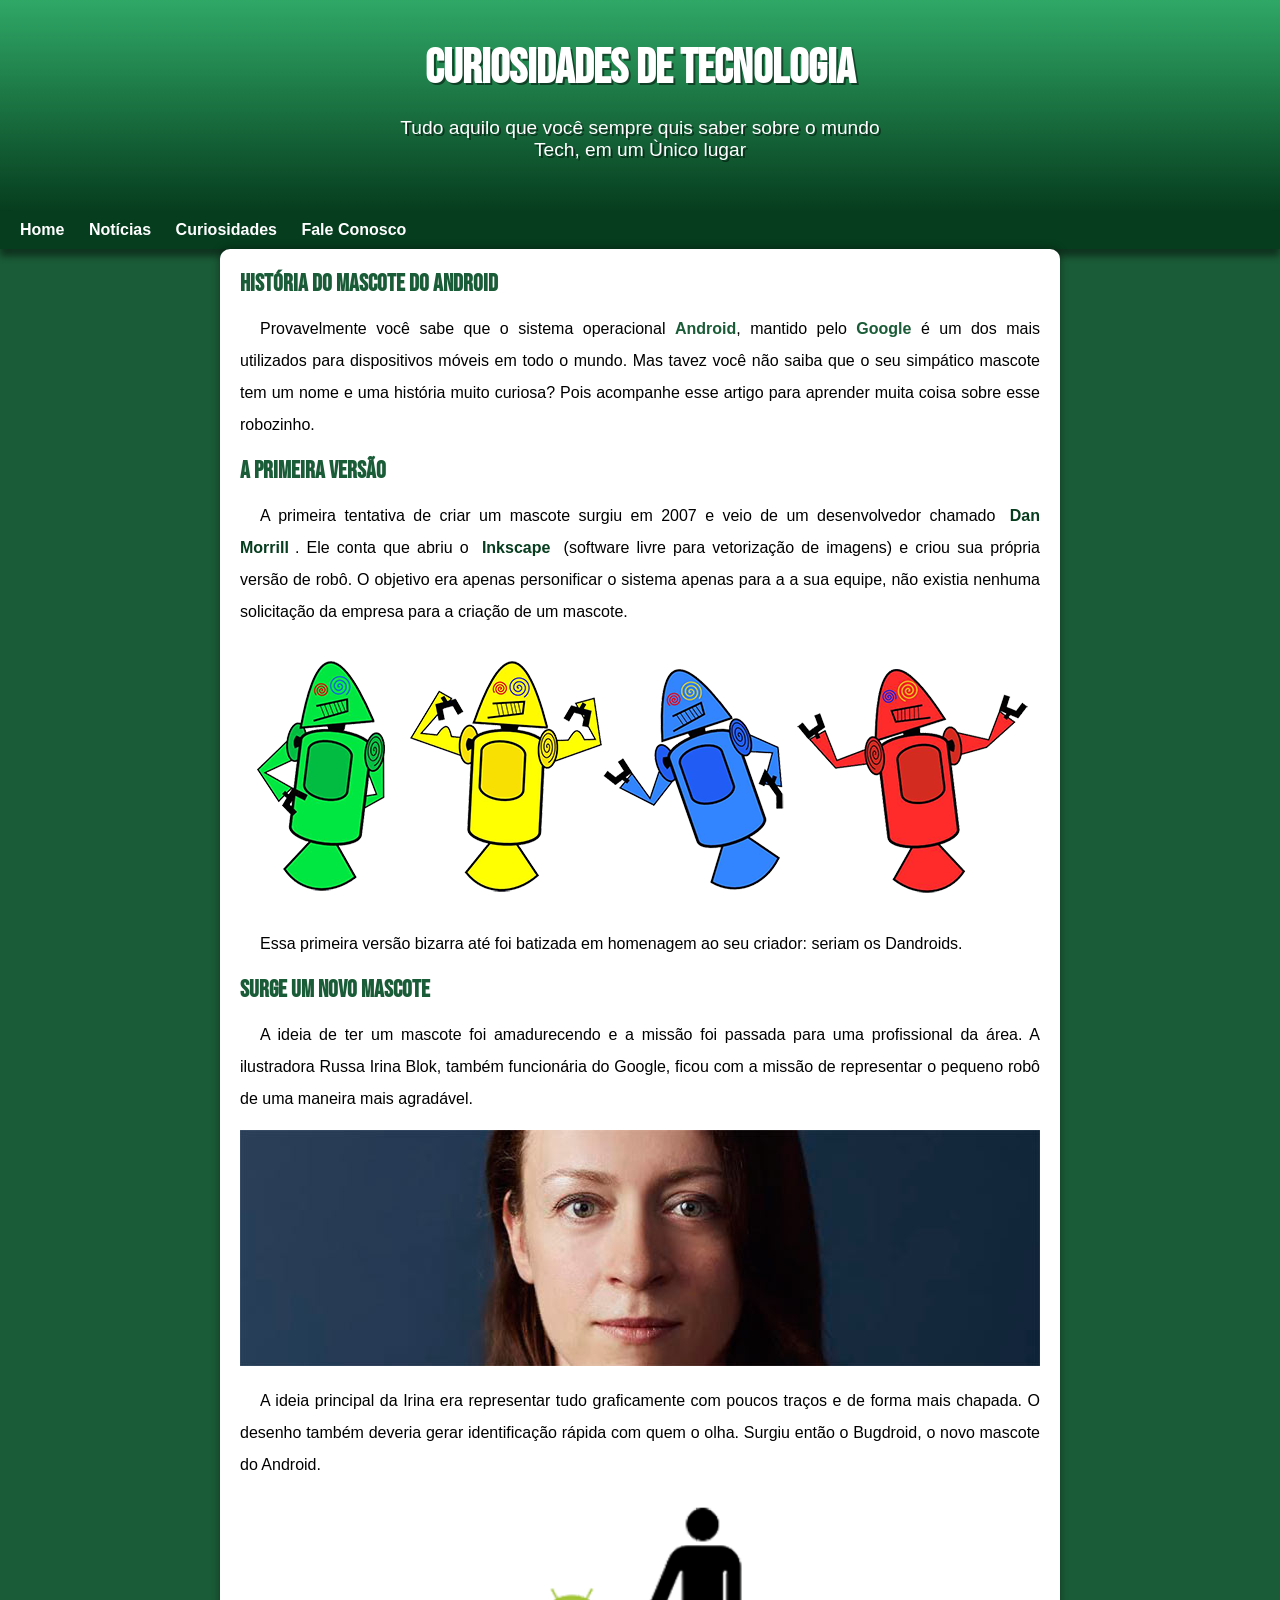
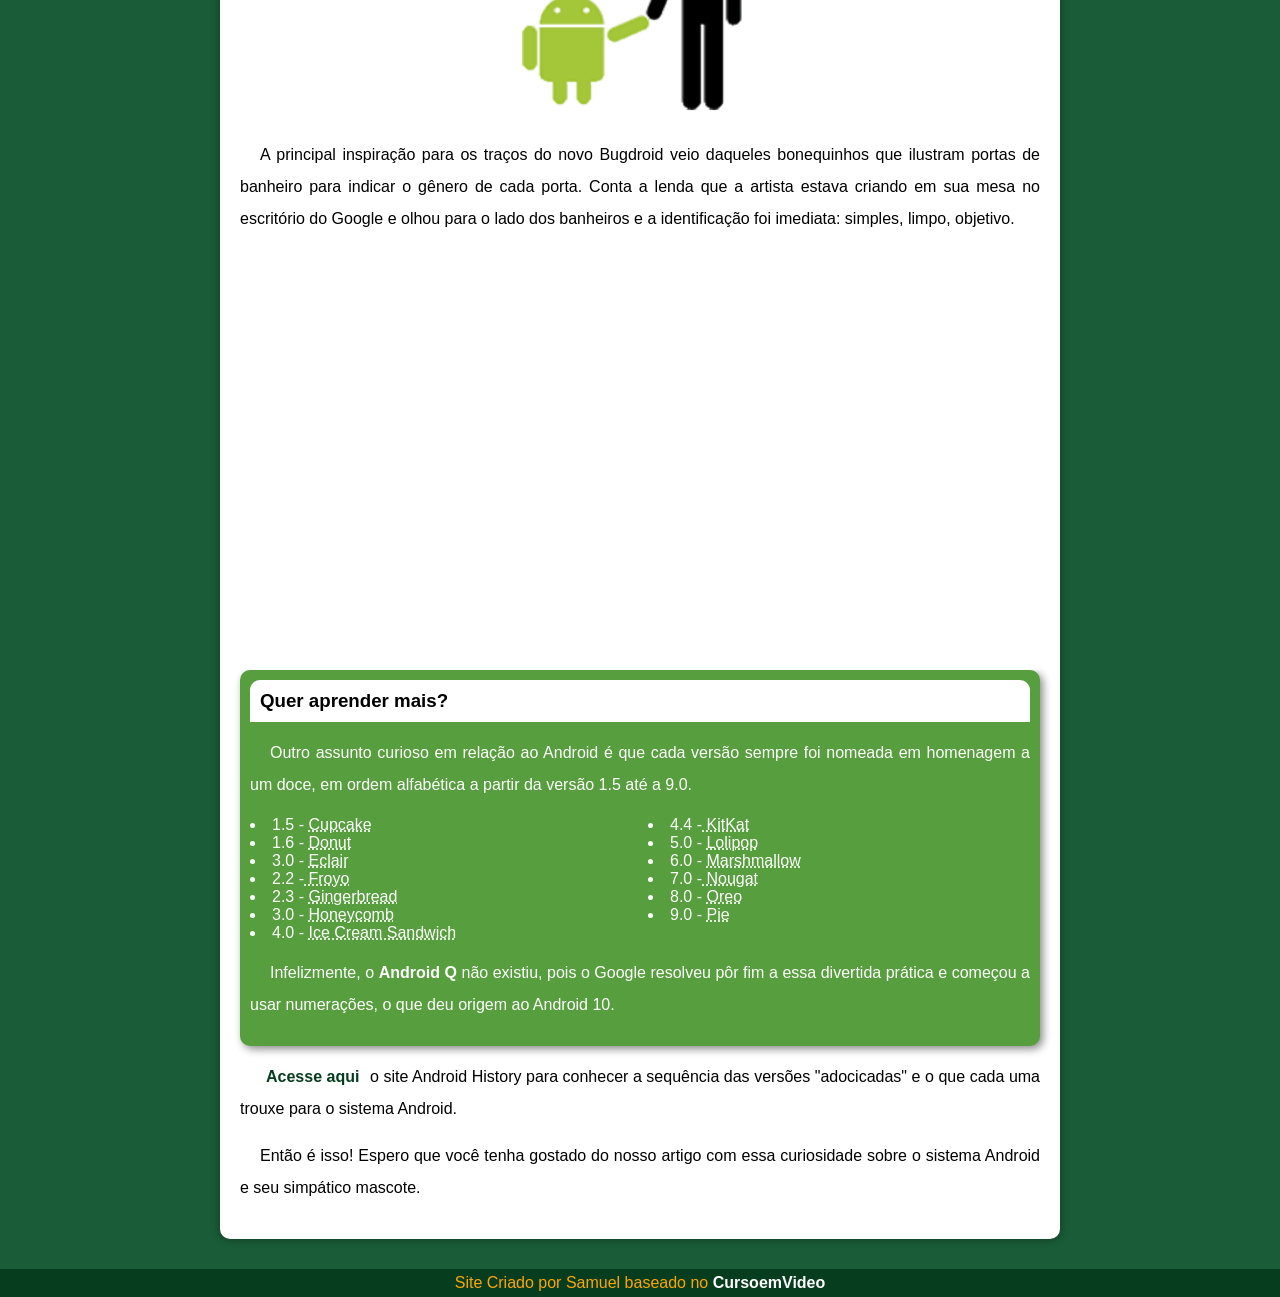
<file: index.html>
<!DOCTYPE html>
<html lang="pt-br">
<head>
    <meta charset="UTF-8">
    <meta name="viewport" content="width=device-width, initial-scale=1.0">
    <title>Como surgiu o mascote do Android</title>
    <link rel="shortcut icon" href="imagens/favicon.ico" type="image/x-icon">
    <link rel="stylesheet" href="estilo/style.css">
    
</head>
<body>
    <header>
        <h1>Curiosidades de Tecnologia</h1>
        <p>Tudo aquilo que você sempre quis saber sobre o mundo Tech, em um Ùnico lugar</p>
    </header>
    <NAV>
        <a href="#">Home</a>
        <a href="#">Notícias</a>
        <a href="#">Curiosidades</a>
        <a href="#">Fale Conosco</a>
    </NAV>
    <main>
        <article>
            <h1>História do Mascote do Android</h1>

            <p>Provavelmente você sabe que o sistema operacional <strong>Android</strong>, mantido pelo <strong>Google</strong> é um dos mais utilizados para dispositivos móveis em todo o mundo. Mas tavez você não saiba que o seu simpático mascote tem um nome e uma história muito curiosa? Pois acompanhe esse artigo para aprender muita coisa sobre esse robozinho.</p>

            <h2>A primeira versão</h2>

            <p>A primeira tentativa de criar um mascote surgiu em 2007 e veio de um desenvolvedor chamado <a href="https://androidcommunity.com/dan-morrill-shows-us-the-android-mascot-that-almost-was-20130103/" target="_blank"><b>Dan Morrill</b></a>. Ele conta que abriu o <a href="https://pt.wikipedia.org/wiki/Inkscape" target="_blank"><b>Inkscape</b></a> (software livre para vetorização de imagens) e criou sua própria versão de robô. O objetivo era apenas personificar o sistema apenas para a a sua equipe, não existia nenhuma solicitação da empresa para a criação de um mascote.</p>

            <picture>
                <source media="(max-width: 600px )" srcset="imagens/dan-droids.png">
                <img src="imagens/dan-droids.png" alt="Primeiro Mascote do Android">
            </picture>

            <p>Essa primeira versão bizarra até foi batizada em homenagem ao seu criador: seriam os Dandroids.</p>

            <h2>Surge um novo mascote</h2>

            <p>A ideia de ter um mascote foi amadurecendo e a missão foi passada para uma profissional da área. A ilustradora Russa Irina Blok, também funcionária do Google, ficou com a missão de representar o pequeno robô de uma maneira mais agradável.</p>

            <picture>
                <source media="(max-width: 700px )" srcset="imagens/irina-blok.jpg">
                <img src="imagens/irina-blok.jpg" alt="Criadora do Bugdroid">
            </picture>

            <p>A ideia principal da Irina era representar tudo graficamente com poucos traços e de forma mais chapada. O desenho também deveria gerar identificação rápida com quem o olha. Surgiu então o Bugdroid, o novo mascote do Android.</p>

            <img src="imagens/bugdroid.png" class="pequena" alt="Bugdroid">

            <p>A principal inspiração para os traços do novo Bugdroid veio daqueles bonequinhos que ilustram portas de banheiro para indicar o gênero de cada porta. Conta a lenda que a artista estava criando em sua mesa no escritório do Google e olhou para o lado dos banheiros e a identificação foi imediata: simples, limpo, objetivo.</p>

            <div class="video"><iframe width="560" height="315" src="https://www.youtube.com/embed/l2UDgpLz20M?si=FwCR4PNiWcnmOlht" title="YouTube video player" frameborder="0" allow="accelerometer; autoplay; clipboard-write; encrypted-media; gyroscope; picture-in-picture; web-share" referrerpolicy="strict-origin-when-cross-origin" allowfullscreen></iframe></div>
            
             <aside>
                 <h3>Quer aprender mais? </h3>
                 
                <p>Outro assunto curioso em relação ao Android é que cada versão sempre foi nomeada em homenagem a um doce, em ordem alfabética a partir da versão 1.5 até a 9.0.</p>
    
                <ul>
                    <li>1.5 - <abbr title="Bolo de copo">Cupcake</abbr></li>
                    <li>1.6 - <abbr title="Rosquinha">Donut</abbr></li>
                    <li>3.0 - <abbr title="Bomba">Eclair</abbr></li>
                    <li>2.2 -<abbr title="Yorgut congelado"> Froyo</abbr></li>
                    <li>2.3 - <abbr title="Biscoito de Gengibre">Gingerbread</abbr>
                    <li>3.0 - <abbr title="Favo de mel">Honeycomb</abbr></li>
                    <li>4.0 - <abbr title="Sandwiche de sorvete">Ice Cream Sandwich</abbr></li>
                    <li>4.4 -<abbr title="Kit Kat"> KitKat</abbr></li>
                    <li>5.0 - <abbr title="Pirulito">Lolipop</abbr></li>
                    <li>6.0 - <abbr title="Marshmallow">Marshmallow</abbr></li>
                    <li>7.0 -<abbr title="Torrone"> Nougat</abbr></li>
                    <li>8.0 - <abbr title="Oreo">Oreo</abbr></li>
                    <li>9.0 - <abbr title="Torta">Pie</abbr></li>
                </ul>
    
                <p>Infelizmente, o <b>Android Q</b> não existiu, pois o Google resolveu pôr fim a essa divertida prática e começou a usar numerações, o que deu origem ao Android 10.</p>
             </aside>

            <p><a href="https://en.wikipedia.org/wiki/Android_version_history" target="_blank"><b>Acesse aqui</b></a> o site Android History para conhecer a sequência das versões "adocicadas" e o que cada uma trouxe para o sistema Android.</p>
            

            <p>Então é isso! Espero que você tenha gostado do nosso artigo com essa curiosidade sobre o sistema Android e seu simpático mascote.</p>
        </article>
    </main>
    <footer>
        <p>Site Criado por Samuel baseado no <a href="https://www.youtube.com/watch?v=I_vi2q6sC1k" target="_blank">CursoemVideo</a></p>
    </footer>
    
</body>
</html>
</file>
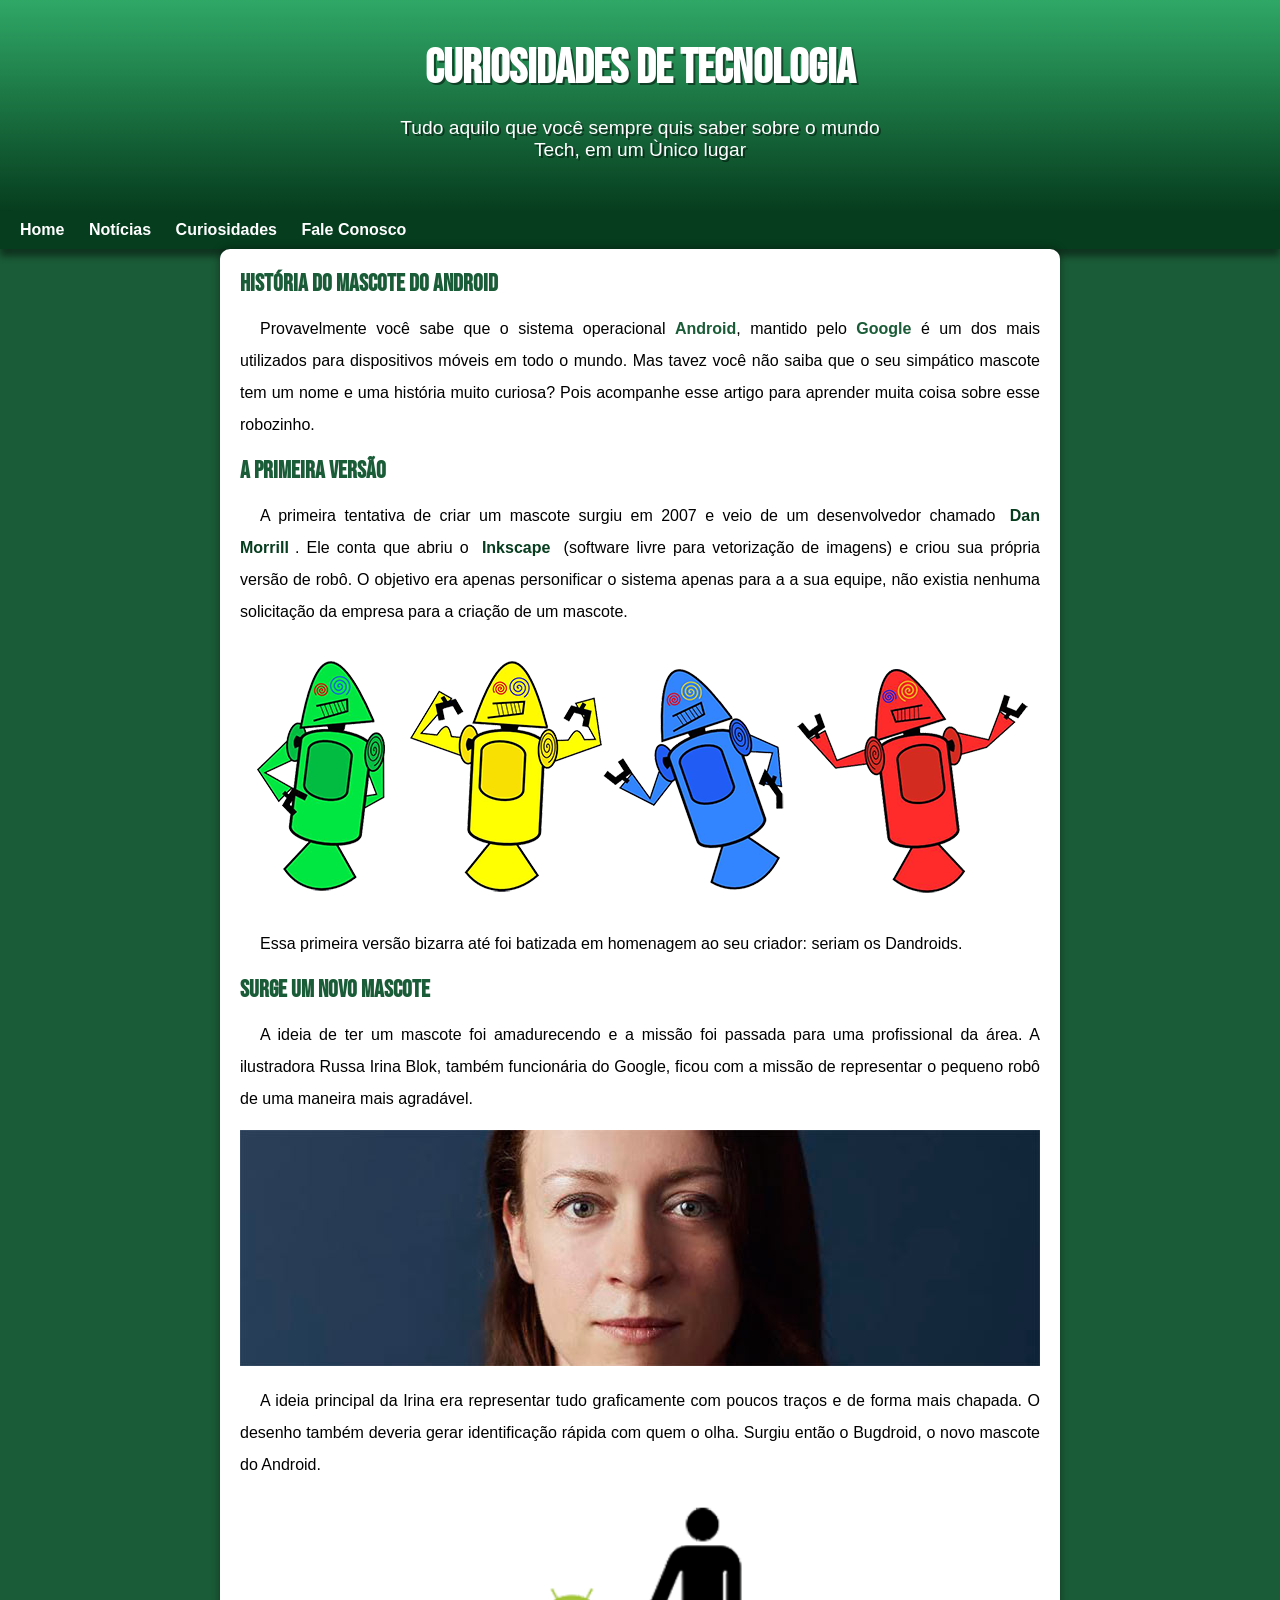
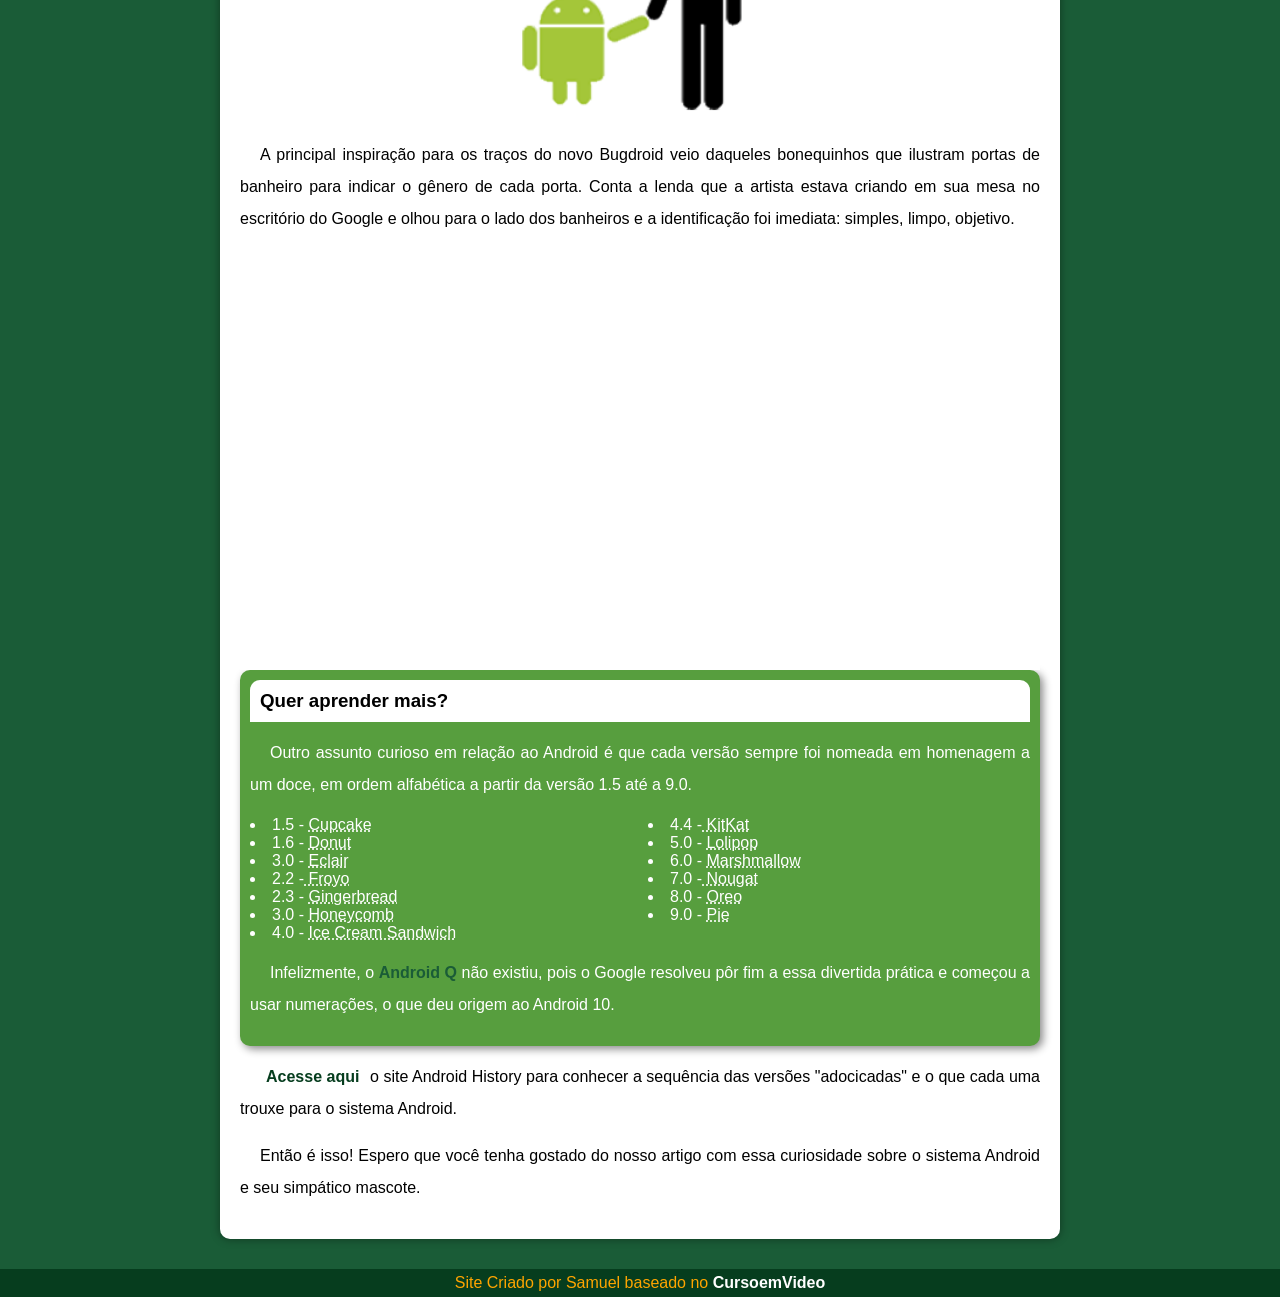
<file: index.html.html>
<!DOCTYPE html>
<html lang="pt-br">
<head>
    <meta charset="UTF-8">
    <meta name="viewport" content="width=device-width, initial-scale=1.0">
    <title>Como surgiu o mascote do Android</title>
    <link rel="shortcut icon" href="imagens/favicon.ico" type="image/x-icon">
    <link rel="stylesheet" href="estilo/style.css">
    
</head>
<body>
    <header>
        <h1>Curiosidades de Tecnologia</h1>
        <p>Tudo aquilo que você sempre quis saber sobre o mundo Tech, em um Ùnico lugar</p>
    </header>
    <NAV>
        <a href="#">Home</a>
        <a href="#">Notícias</a>
        <a href="#">Curiosidades</a>
        <a href="#">Fale Conosco</a>
    </NAV>
    <main>
        <article>
            <h1>História do Mascote do Android</h1>

            <p>Provavelmente você sabe que o sistema operacional <strong>Android</strong>, mantido pelo <strong>Google</strong> é um dos mais utilizados para dispositivos móveis em todo o mundo. Mas tavez você não saiba que o seu simpático mascote tem um nome e uma história muito curiosa? Pois acompanhe esse artigo para aprender muita coisa sobre esse robozinho.</p>

            <h2>A primeira versão</h2>

            <p>A primeira tentativa de criar um mascote surgiu em 2007 e veio de um desenvolvedor chamado <a href="https://androidcommunity.com/dan-morrill-shows-us-the-android-mascot-that-almost-was-20130103/" target="_blank">Dan Morrill</a>. Ele conta que abriu o <a href="https://pt.wikipedia.org/wiki/Inkscape" target="_blank">Inkscape</a> (software livre para vetorização de imagens) e criou sua própria versão de robô. O objetivo era apenas personificar o sistema apenas para a a sua equipe, não existia nenhuma solicitação da empresa para a criação de um mascote.</p>

            <picture>
                <source media="(max-width: 600px )" srcset="imagens/dan-droids.png">
                <img src="imagens/dan-droids.png" alt="Primeiro Mascote do Android">
            </picture>

            <p>Essa primeira versão bizarra até foi batizada em homenagem ao seu criador: seriam os Dandroids.</p>

            <h2>Surge um novo mascote</h2>

            <p>A ideia de ter um mascote foi amadurecendo e a missão foi passada para uma profissional da área. A ilustradora Russa Irina Blok, também funcionária do Google, ficou com a missão de representar o pequeno robô de uma maneira mais agradável.</p>

            <picture>
                <source media="(max-width: 700px )" srcset="imagens/irina-blok.jpg">
                <img src="imagens/irina-blok.jpg" alt="Criadora do Bugdroid">
            </picture>

            <p>A ideia principal da Irina era representar tudo graficamente com poucos traços e de forma mais chapada. O desenho também deveria gerar identificação rápida com quem o olha. Surgiu então o Bugdroid, o novo mascote do Android.</p>

            <img src="imagens/bugdroid.png" class="pequena" alt="Bugdroid">

            <p>A principal inspiração para os traços do novo Bugdroid veio daqueles bonequinhos que ilustram portas de banheiro para indicar o gênero de cada porta. Conta a lenda que a artista estava criando em sua mesa no escritório do Google e olhou para o lado dos banheiros e a identificação foi imediata: simples, limpo, objetivo.</p>

            <div class="video"><iframe width="560" height="315" src="https://www.youtube.com/embed/l2UDgpLz20M?si=FwCR4PNiWcnmOlht" title="YouTube video player" frameborder="0" allow="accelerometer; autoplay; clipboard-write; encrypted-media; gyroscope; picture-in-picture; web-share" referrerpolicy="strict-origin-when-cross-origin" allowfullscreen></iframe></div>
            
             <aside>
                 <h3>Quer aprender mais? </h3>
                 
                <p>Outro assunto curioso em relação ao Android é que cada versão sempre foi nomeada em homenagem a um doce, em ordem alfabética a partir da versão 1.5 até a 9.0.</p>
    
                <ul>
                    <li>1.5 - <abbr title="Bolo de copo">Cupcake</abbr></li>
                    <li>1.6 - <abbr title="Rosquinha">Donut</abbr></li>
                    <li>3.0 - <abbr title="Bomba">Eclair</abbr></li>
                    <li>2.2 -<abbr title="Yorgut congelado"> Froyo</abbr></li>
                    <li>2.3 - <abbr title="Biscoito de Gengibre">Gingerbread</abbr>
                    <li>3.0 - <abbr title="Favo de mel">Honeycomb</abbr></li>
                    <li>4.0 - <abbr title="Sandwiche de sorvete">Ice Cream Sandwich</abbr></li>
                    <li>4.4 -<abbr title="Kit Kat"> KitKat</abbr></li>
                    <li>5.0 - <abbr title="Pirulito">Lolipop</abbr></li>
                    <li>6.0 - <abbr title="Marshmallow">Marshmallow</abbr></li>
                    <li>7.0 -<abbr title="Torrone"> Nougat</abbr></li>
                    <li>8.0 - <abbr title="Oreo">Oreo</abbr></li>
                    <li>9.0 - <abbr title="Torta">Pie</abbr></li>
                </ul>
    
                <p>Infelizmente, o <strong>Android Q</strong> não existiu, pois o Google resolveu pôr fim a essa divertida prática e começou a usar numerações, o que deu origem ao Android 10.</p>
             </aside>

            <p><a href="https://en.wikipedia.org/wiki/Android_version_history" target="_blank">Acesse aqui</a> o site Android History para conhecer a sequência das versões "adocicadas" e o que cada uma trouxe para o sistema Android.</p>
            

            <p>Então é isso! Espero que você tenha gostado do nosso artigo com essa curiosidade sobre o sistema Android e seu simpático mascote.</p>
        </article>
    </main>
    <footer>
        <p>Site Criado por Samuel baseado no <a href="https://www.youtube.com/watch?v=I_vi2q6sC1k" target="_blank">CursoemVideo</a></p>
    </footer>
    
</body>
</html>
</file>
<file: estilo/style.css>
@charset "UTF-8";

@import url('https://fonts.googleapis.com/css2?family=Bebas+Neue&display=swap');

@font-face {
    font-family:'Android' ;
    src:url('../pacote-projeto-d010/estilo/idroid.otf') format('opentype');
    font-weight: normal;
}

:root {
    --cor0:#c5ebd6;
    --cor1:#83e1ad;
    --cor2:#3ddc84;
    --cor3:#2fa866;
    --cor4:#1a5c37;
    --cor5:#063d1e ;

    --font-padrao:  Arial, Verdana, Helvetica, sans-serif;
    --font-destaque: "Bebas Neue", sans-serif;
    --font-android: 'Android', cursive;

}

*{
    padding: 0px;
    margin: 0px;

}


body {
    background-color: var(--cor4);
    font-family: var(--font-padrao);
}


header{
    
    background-image: linear-gradient(to bottom , var(--cor3), var(--cor5));
    min-height: 150px;
    text-align: center;
    padding-top: 40px;
}
header > p {
    font-family: var(--font-padrao);
    font-size: 1.2em;
    color: white;
    max-width: 500px;
    padding-right: 10px;
    padding-left: 10px;
    margin: auto;
    padding-bottom: 50px;
    text-shadow: 2px 2px 0px rgba(0, 0, 0, 0.47);
}

nav{
    
    background-color:var(--cor5);
    padding:10px ;
    box-shadow: 0px 7px 7px rgba(0, 0, 0, 0.467);
    
    
}

nav > a {
    color: white;
    padding: 10px;
    text-decoration: none;
    font-weight: bold;
    transition-duration: 1s;
    
}

nav > a:hover {
    background-color: var(--cor1);
    color: var(--cor4);

}

main{
    min-width: 300px;
    max-width: 800px;
    margin: auto;
    margin-bottom: 30px;
    padding: 20px;
    background-color: white;
    box-shadow: 0px 0px 10px rgba(0, 0, 0, 0.399);
    border-radius: 10px;
}

header > h1 {
    color: white;
    font-family: var(--font-destaque);
    font-size: 3em;
    margin-bottom: 20px;
    text-shadow: 2px 2px 0px rgba(0, 0, 0, 0.47);
    
 
}

main h1 {
    color:var(--cor4);
    font-family: var(--font-destaque);
}

main h2{
    color: var(--cor4);
    font-family: var(--font-destaque);
}

main p{
    margin: 15px 0px;
    text-align: justify;
    text-indent: 20px;
    font-size: 1em;
    line-height: 2em;
}

main strong{
    color: var(--cor4);
    font-weight: bold;
}

main a {
    text-decoration: none;
    font-weight: bolder;
    color: var(--cor5);
    padding: 2px 6px;
   
}

main a :hover{
   text-decoration: underline;
   color: var(--cor4);
}

main img{
    width: 100%;
}

main img.pequena{
   max-width: 350px;
    display: block;
    margin:auto;
}

div.video {
    background-color: white;
    margin: 0px -20px -20 30px -20px;
    padding: 20px;
    padding-bottom: 50%;
    position: relative;
}

div.video > iframe {
    position: absolute;
    top: 5%;
    left: 5%;
    width: 90%;
    height: 90%;
}

aside > h3 {
    background-color: white;
    color: black;
    padding: 10px;
    margin: -10 -10 0px -10;
    border-radius: 10px 10px 0px 0px;
}

aside > ul {
    list-style-position: inside;
    columns: 2;
}

aside {
    color: white;
    background-color: #579e3e;
    padding: 10px;
    border-radius: 10px;
    box-shadow: 3px  3px 8px rgba(0, 0, 0, 0.466);
 
}



footer{
    background-color: var(--cor5);
    color: white;
    text-align: 0.8cm;
    padding: 5px;
    text-align: center;
}

footer > p >a {
    color: white;
    font-weight: bolder;
    text-decoration: none;
}

footer > p {

    color: orange;
}

footer a :hover {
    background-color: orange;
    text-decoration: underline;
    font-weight: bolder;
    

}
</file>
